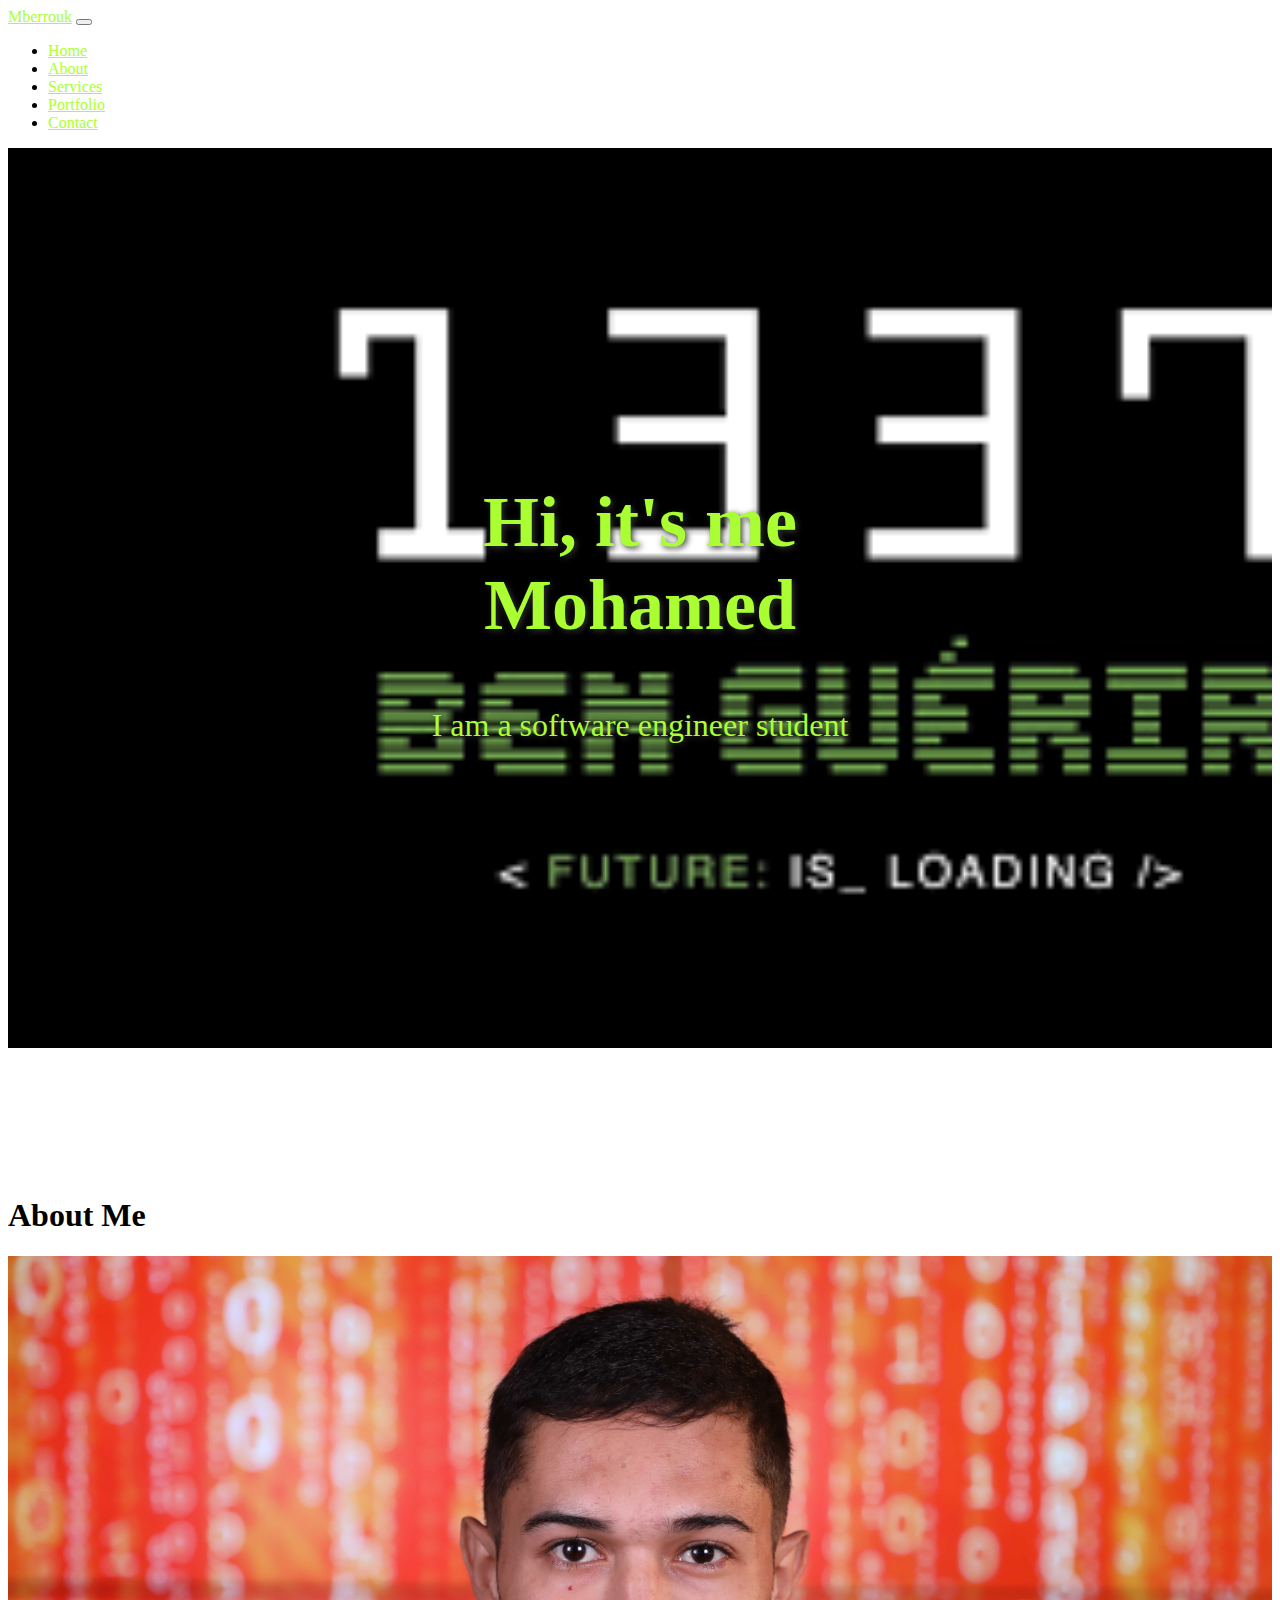
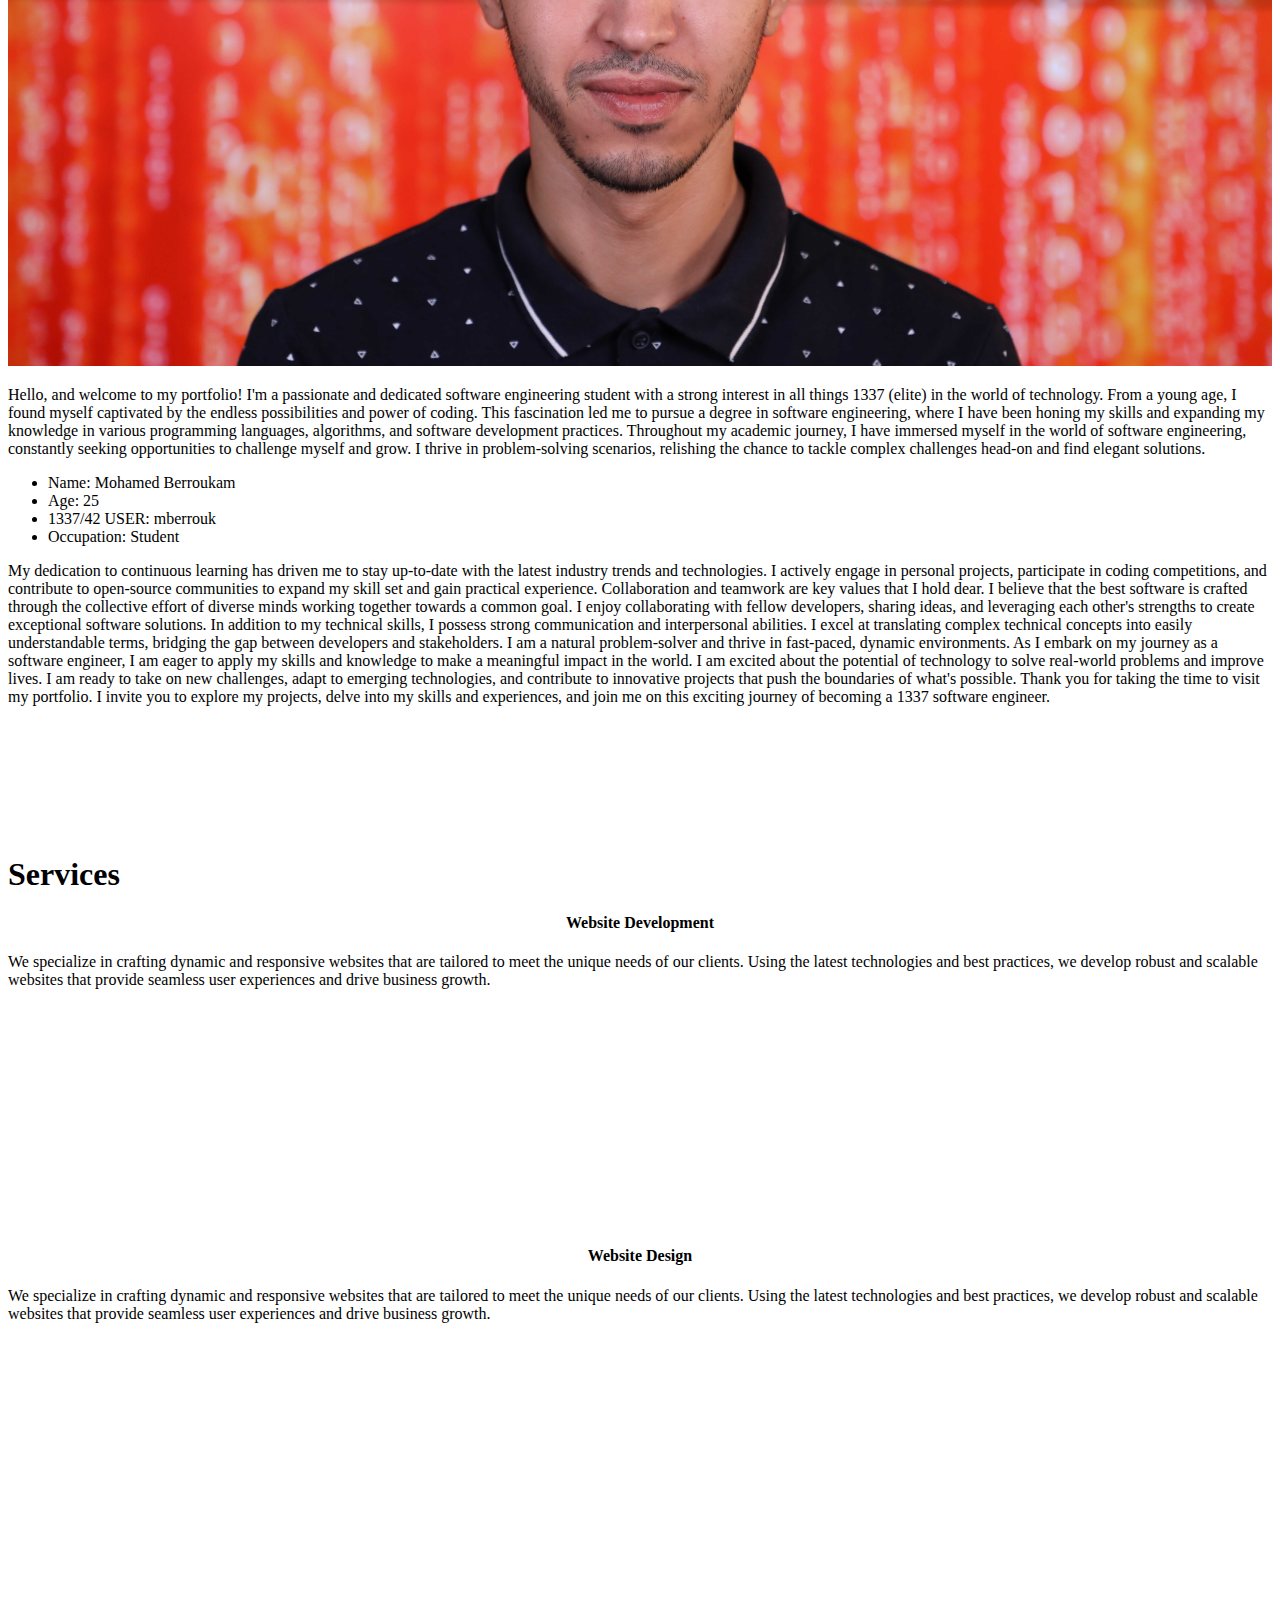
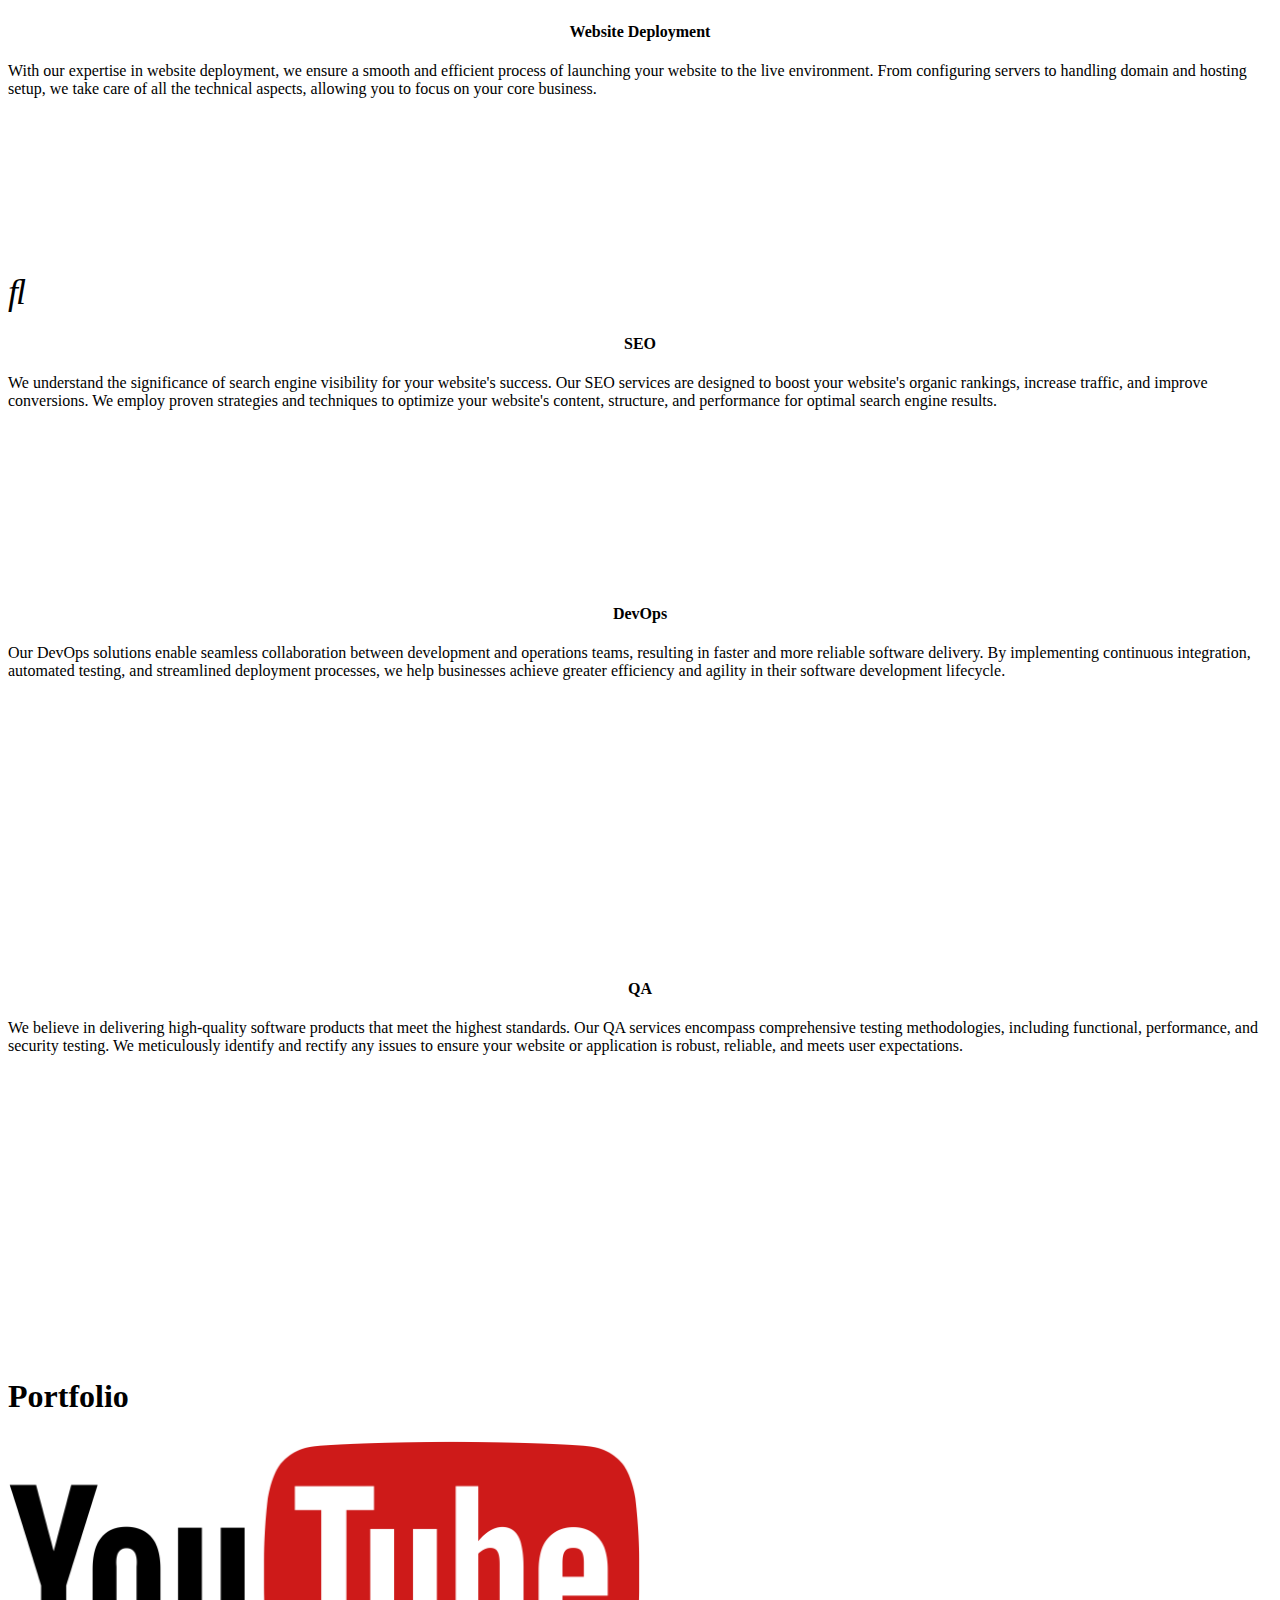
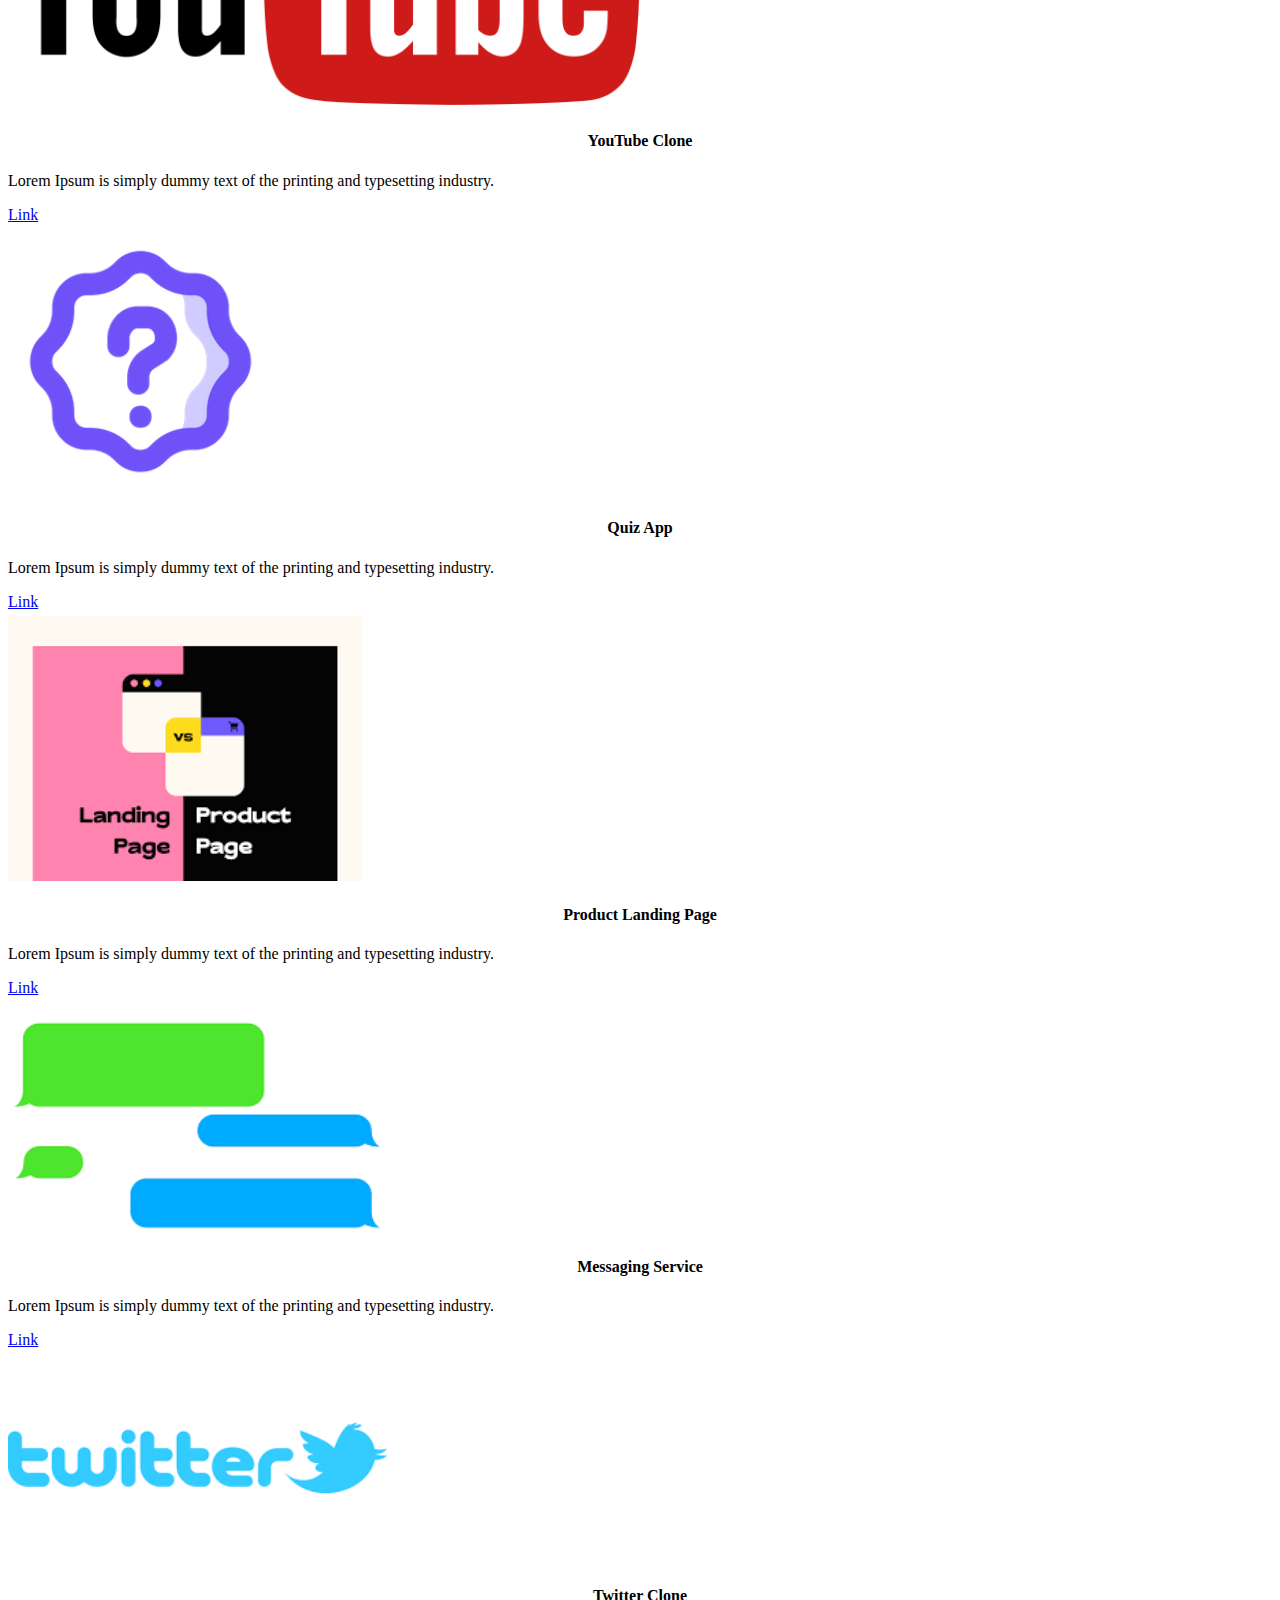
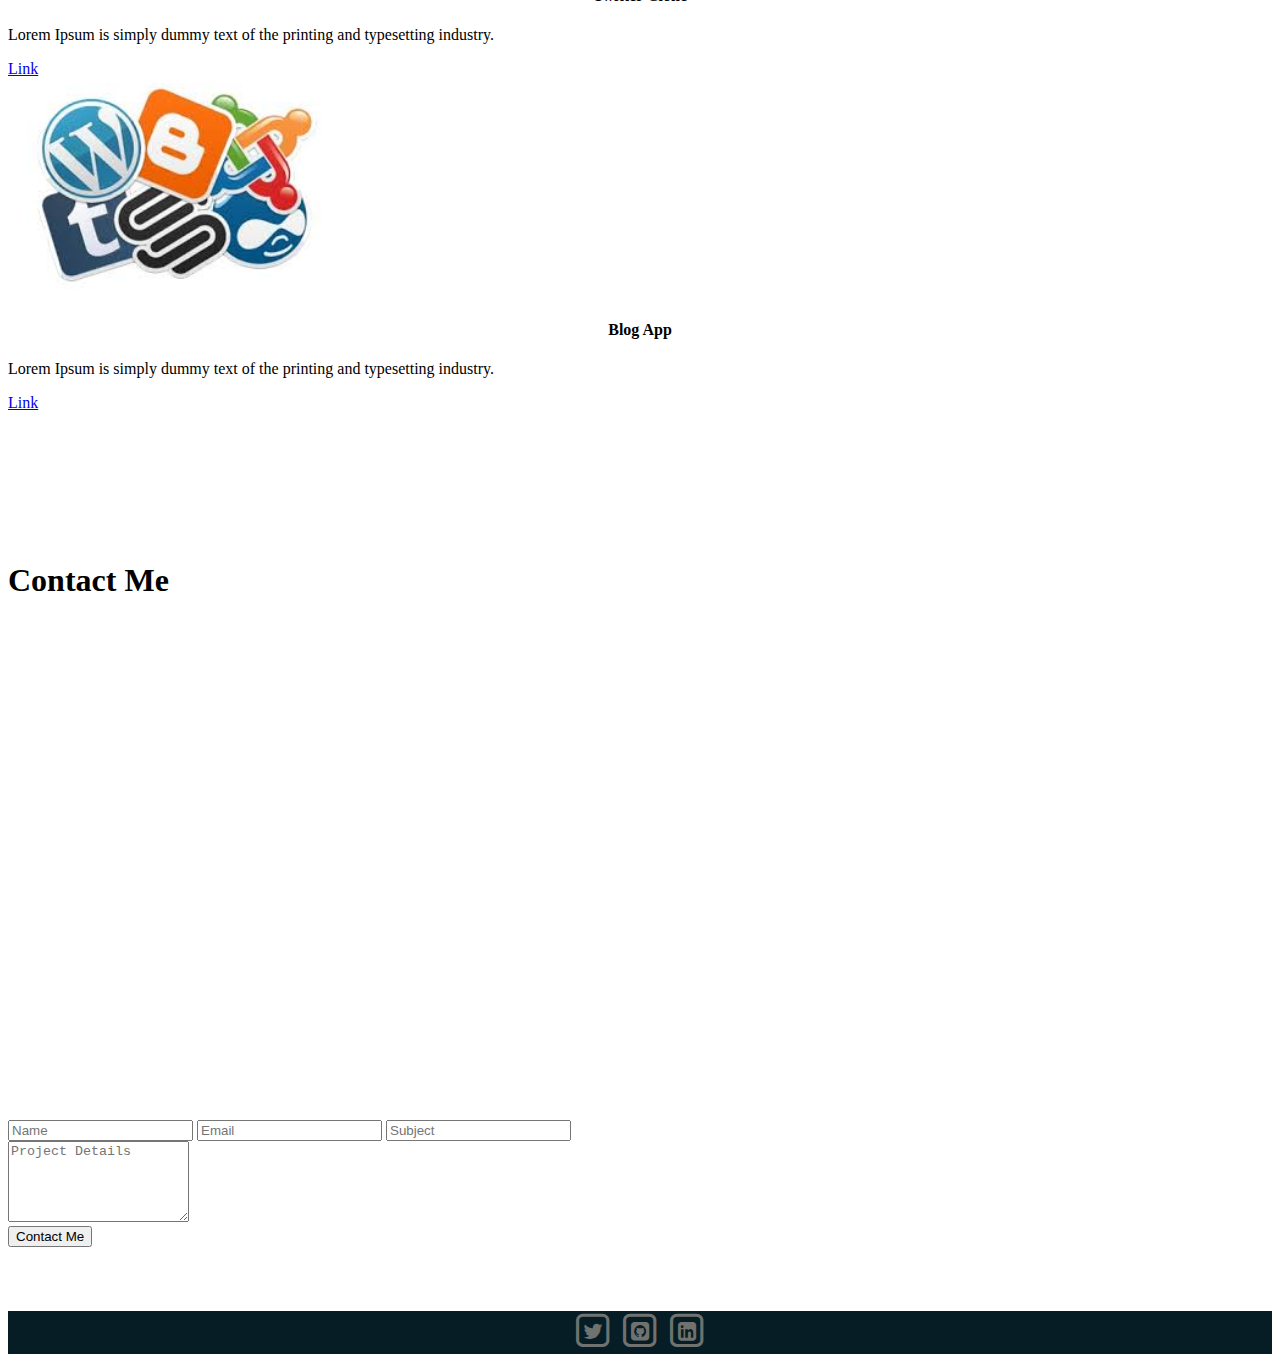
<file: srcs/requirements/bonus/portfolio/conf/srcs/index.html>
<!DOCTYPE html>
<html lang="en">

  <head>
    <meta charset="UTF-8">
    <meta name="viewport" content="width=device-width, initial-scale=1">
    <!-- Bootstrap CSS -->
    <link href="https://cdn.jsdelivr.net/npm/bootstrap@5.0.2/dist/css/bootstrap.min.css" rel="stylesheet"
      integrity="sha384-EVSTQN3/azprG1Anm3QDgpJLIm9Nao0Yz1ztcQTwFspd3yD65VohhpuuCOmLASjC" crossorigin="anonymous">
    <link href="assets/style/style.css" rel="stylesheet">

    <link rel="stylesheet" href="https://use.fontawesome.com/releases/v5.7.0/css/all.css" 
      integrity="sha384-lZN37f5QGtY3VHgisS14W3ExzMWZxybE1SJSEsQp9S+oqd12jhcu+A56Ebc1zFSJ" 
      crossorigin="anonymous">

    <title>Portfolio</title>
  </head>

  <body>
    <nav class="navbar navbar-expand-lg fixed-top navbarScroll">
      <div class="container">
        <a class="navbar-brand" href="#">Mberrouk</a>
        <button class="navbar-toggler" type="button" data-bs-toggle="collapse"
          data-bs-target="#navbarSupportedContent" aria-controls="navbarSupportedContent" aria-expanded="false"
          aria-label="Toggle navigation">
          <span class="navbar-toggler-icon"></span>
        </button>
        <div class="collapse navbar-collapse" id="navbarSupportedContent">
          <ul class="navbar-nav ms-auto">
            <li class="nav-item active">
              <a class="nav-link" href="#home">Home</a>
            </li>
            <li class="nav-item">
              <a class="nav-link" href="#about">About</a>
            </li>
            <li class="nav-item">
              <a class="nav-link" href="#services">Services</a>
            </li>
            <li class="nav-item">
              <a class="nav-link" href="#portfolio">Portfolio</a>
            </li>
            <li class="nav-item">
              <a class="nav-link" href="#contact">Contact</a>
            </li>
          </ul>
        </div>
      </div>
    </nav> <!-- NAV BAR -->
    <!-- main banner -->
    <section class="bgimage" id="home">
      <div class="container-fluid">
        <div class="row">
          <div class="col-lg-12 col-md-12 col-sm-12 col-xs-12 hero-text">
            <h2 class="hero_title" style="">Hi, it's me Mohamed</h2>
            <p class="hero_desc">I am a software engineer student</p>
          </div>
        </div>
      </div>
    </section>
    <!-- End main banner -->

    <!-- about section-->
    <section id="about">
      <div class="container mt-4 pt-4">
        <h1 class="text-center">About Me</h1>
        <div class="row mt-4">
          <div class="col-lg-4">
            <img src="assets/images/mberrouk.jpg" class="imageAboutPage" alt="">
          </div>

          <div class="col-lg-8">
            <p> Hello, and welcome to my portfolio! I'm a passionate and dedicated software engineering student with a strong interest in all things 1337 (elite) in the world of technology.
              From a young age, I found myself captivated by the endless possibilities and power of coding. This fascination led me to pursue a degree in software engineering, where I have been honing my skills and expanding my knowledge in various programming languages, algorithms, and software development practices.
              Throughout my academic journey, I have immersed myself in the world of software engineering, constantly seeking opportunities to challenge myself and grow. I thrive in problem-solving scenarios, relishing the chance to tackle complex challenges head-on and find elegant solutions.
            </p>

            <div class="row mt-3">
              <div class="col-md-6">
                <ul>
                  <li>Name: Mohamed Berroukam</li>
                  <li>Age: 25</li>
                  <li>1337/42 USER: mberrouk</li>
                  <li>Occupation: Student</li>


                </ul>
              </div>
            </div>
            <div class="row mt-3">
              <p> 
                My dedication to continuous learning has driven me to stay up-to-date with the latest industry trends and technologies. I actively engage in personal projects, participate in coding competitions, and contribute to open-source communities to expand my skill set and gain practical experience.
                Collaboration and teamwork are key values that I hold dear. I believe that the best software is crafted through the collective effort of diverse minds working together towards a common goal. I enjoy collaborating with fellow developers, sharing ideas, and leveraging each other's strengths to create exceptional software solutions.
                In addition to my technical skills, I possess strong communication and interpersonal abilities. I excel at translating complex technical concepts into easily understandable terms, bridging the gap between developers and stakeholders. I am a natural problem-solver and thrive in fast-paced, dynamic environments.
                As I embark on my journey as a software engineer, I am eager to apply my skills and knowledge to make a meaningful impact in the world. I am excited about the potential of technology to solve real-world problems and improve lives. I am ready to take on new challenges, adapt to emerging technologies, and contribute to innovative projects that push the boundaries of what's possible.
                Thank you for taking the time to visit my portfolio. I invite you to explore my projects, delve into my skills and experiences, and join me on this exciting journey of becoming a 1337 software engineer.
              </p>
            </div>
          </div>
        </div>
    </section>
    <!-- services section-->
    <section id="services">
      <div class="container">
        <h1 class="text-center">Services</h1>
        <div class="row">
          <div class="col-lg-4 mt-4">
            <div class="card servicesText">
              <div class="card-body">
                <i class="fas servicesIcon fa-clock"></i>
                <h4 class="card-title mt-3">Website Development</h4>
                <p class="card-text mt-3">We specialize in crafting dynamic and responsive websites that are tailored to meet the unique needs of our clients. 
                  Using the latest technologies and best practices, we develop robust and scalable websites that provide seamless user experiences and drive 
                  business growth.
                </p>
              </div>
            </div>
          </div>
          <div class="col-lg-4 mt-4">
            <div class="card servicesText">
              <div class="card-body">
                <i class='fas servicesIcon fa-layer-group'></i>
                <h4 class="card-title mt-3">Website Design</h4>
                <p class="card-text mt-3"> We specialize in crafting dynamic and responsive websites that are tailored to meet the unique needs of our clients. 
                  Using the latest technologies and best practices, 
                  we develop robust and scalable websites that provide seamless user experiences and drive business growth.                </p>
              </div>
            </div>
          </div>

          <div class="col-lg-4 mt-4">
            <div class="card servicesText">
              <div class="card-body">
                <i class='far servicesIcon fa-check-circle'></i>
                <h4 class="card-title mt-3">Website Deployment</h4>
                <p class="card-text mt-3">With our expertise in website deployment, we ensure a smooth and efficient process of launching your website to the live environment. 
                  From configuring servers to handling domain and hosting setup, we take care of all the technical aspects, 
                  allowing you to focus on your core business.
                </p>
              </div>
            </div>
          </div>
        </div>

        <div class="row">
          <div class="col-lg-4 mt-4">
            <div class="card servicesText">
              <div class="card-body">
                <i class='fas servicesIcon fa-search'></i>
                <h4 class="card-title mt-3">SEO</h4>
                <p class="card-text mt-3">We understand the significance of search engine visibility for your website's success. 
                  Our SEO services are designed to boost your website's organic rankings, increase traffic, and improve conversions. 
                  We employ proven strategies and techniques to optimize your website's content, structure, 
                  and performance for optimal search engine results.
                </p>
              </div>
            </div>
          </div>

          <div class="col-lg-4 mt-4">
            <div class="card servicesText">
              <div class="card-body">
                <i class='fas servicesIcon fa-shield-alt'></i>
                <h4 class="card-title mt-3">DevOps</h4>
                <p class="card-text mt-3">Our DevOps solutions enable seamless collaboration between development and operations teams, 
                  resulting in faster and more reliable software delivery. By implementing continuous integration, 
                  automated testing, and streamlined deployment processes, we help businesses achieve greater efficiency and 
                  agility in their software development lifecycle.
                </p>
              </div>
            </div>
          </div>

          <div class="col-lg-4 mt-4">
            <div class="card servicesText">
              <div class="card-body">
                <i class='fas servicesIcon fa-wrench'></i>
                <h4 class="card-title mt-3">QA</h4>
                <p class="card-text mt-3">We believe in delivering high-quality software products that meet the highest standards. 
                  Our QA services encompass comprehensive testing methodologies, including functional, performance, 
                  and security testing. We meticulously identify and rectify any issues to ensure your website or 
                  application is robust, reliable, and meets user expectations.
                </p>
              </div>
            </div>
          </div>
        </div>
      </div>
    </section>

    <!-- portfolio section-->
    <section id="portfolio">
      <div class="container mt-3">
        <h1 class="text-center">Portfolio</h1>
        <div class="row">
          <div class="col-lg-4 mt-4">
            <div class="card">
              <img class="card-img-top" src="assets/images/youtube.png" alt="Card image"
                style="width:50%; align-self: center; padding-top: 5px;">
              <div class="card-body">
                <h4 class="card-title">YouTube Clone</h4>
                <p class="card-text">Lorem Ipsum is simply dummy text of the printing and typesetting
                  industry.</p>
                <div class="text-center">
                  <a href="#" class="btn btn-success">Link</a>
                </div>
              </div>
            </div>
          </div>

          <div class="col-lg-4 mt-4">
            <div class="card portfolioContent">
              <img class="card-img-top" src="assets/images/quiz.png" alt="Card image"
                style="width:21%; align-self: center; padding-top: 5px;">
              <div class="card-body">
                <h4 class="card-title">Quiz App</h4>
                <p class="card-text">Lorem Ipsum is simply dummy text of the printing and typesetting
                  industry.</p>
                <div class="text-center">
                  <a href="#" class="btn btn-success">Link</a>
                </div>
              </div>
            </div>
          </div>

          <div class="col-lg-4 mt-4">
            <div class="card portfolioContent">
              <img class="card-img-top" src="assets/images/landing.png" alt="Card image"
                style="width:28%; align-self: center; padding-top: 5px;">
              <div class="card-body">
                <h4 class="card-title">Product Landing Page</h4>
                <p class="card-text">Lorem Ipsum is simply dummy text of the printing and typesetting
                  industry.</p>
                <div class="text-center">
                  <a href="#" class="btn btn-success">Link</a>
                </div>
              </div>
            </div>
          </div>
        </div>
        <br>
        <div class="row">
          <div class="col-lg-4 mt-4">
            <div class="card portfolioContent">
              <img class="card-img-top" src="assets/images/msg.png" alt="Card image"
                style="width:30%; align-self: center; padding-top: 5px;">
              <div class="card-body">
                <h4 class="card-title">Messaging Service</h4>
                <p class="card-text">Lorem Ipsum is simply dummy text of the printing and typesetting
                  industry.</p>
                <div class="text-center">
                  <a href="#" class="btn btn-success">Link</a>
                </div>
              </div>
            </div>
          </div>

          <div class="col-lg-4 mt-4">
            <div class="card portfolioContent">
              <img class="card-img-top" src="assets/images/twitter.png" alt="Card image"
                style="width:30%; align-self: center; padding-top: 5px;">
              <div class="card-body">
                <h4 class="card-title">Twitter Clone</h4>
                <p class="card-text">Lorem Ipsum is simply dummy text of the printing and typesetting
                  industry.</p>
                <div class="text-center">
                  <a href="#" class="btn btn-success">Link</a>
                </div>
              </div>
            </div>
          </div>

          <div class="col-lg-4 mt-4">
            <div class="card portfolioContent">
              <img class="card-img-top" src="assets/images/blog.jpeg" alt="Card image"
                style="width:28%; align-self: center; padding-top: 5px;">
              <div class="card-body">
                <h4 class="card-title">Blog App</h4>
                <p class="card-text">Lorem Ipsum is simply dummy text of the printing and typesetting
                  industry.</p>
                <div class="text-center">
                  <a href="#" class="btn btn-success">Link</a>
                </div>
              </div>
            </div>
          </div>
        </div>
    </section>
    <!-- contact section-->
    <section id="contact">
      <div class="container mt-3 contactContent">
        <h1 class="text-center">Contact Me</h1>

        <div class="row mt-4">
          <div class="col-lg-6">
            <!-- to edit google map goto https://www.embed-map.com type your location, generate html code and copy the html  -->
            <div style="max-width:100%;overflow:hidden;color:red;width:500px;height:500px;">
              <div id="embedmap-canvas" style="height:100%; width:100%;max-width:100%;">
                <iframe style="height:100%;width:100%;border:0;" frameborder="0" src="https://www.google.com/maps/embed/v1/place?q=Ben+Guerir,+Morocco&key=AIzaSyBFw0Qbyq9zTFTd-tUY6dZWTgaQzuU17R8"">
                </iframe>
              </div>
              <a class="googlemaps-html" href="https://www.embed-map.com" id="get-data-forembedmap">https://www.embed-map.com</a>
              <style>#embedmap-canvas img{max-width:none!important;background:none!important;font-size: inherit;font-weight:inherit;}
              </style>
            </div>
          </div>

          <div class="col-lg-6">
            <!-- form fields -->
            <form>
              <input type="text" class="form-control form-control-lg" placeholder="Name">
              <input type="email" class="form-control mt-3" placeholder="Email">
              <input type="text" class="form-control mt-3" placeholder="Subject">
              <div class="mb-3 mt-3">
                <textarea class="form-control" rows="5" id="comment" name="text" placeholder="Project Details"></textarea>
              </div>
            </form>
            <button type="button" class="btn btn-success mt-3">Contact Me</button>

          </div>

        </div>
      </div>
    </section>
    <!-- footer section-->
    </section>
    <footer id="footer">
      <link href="https://maxcdn.bootstrapcdn.com/font-awesome/4.5.0/css/font-awesome.min.css" rel="stylesheet" />
      <div class="container">
        <a href="https://twitter.com/mberrouk" class="btn btn-social-icon btn-twitter" target="_blank">
          <span class="fa-stack fa-lg">
            <i class="fa fa-square-o fa-stack-2x"></i>
            <i class="fa fa-twitter fa-stack-1x"></i>
          </span>
        </a>
        <a href="https://youtube.com/" class="btn btn-social-icon btn-youtube" target="_blank">
          <span class="fa-stack fa-lg">
            <i class="fa fa-square-o fa-stack-2x"></i>
            <i class="fa fa-github-square fa-stack-1x"></i>
          </span>
        </a>
        <a href="https://linkedin.com/" class="btn btn-social-icon btn-linkedin" target="_blank">
          <span class="fa-stack fa-lg">
            <i class="fa fa-square-o fa-stack-2x"></i>
            <i class="fa fa-linkedin-square fa-stack-1x"></i>
          </span>
        </a>
      </div>
    </footer>
    <!-- footer section-->

    <script src="https://cdn.jsdelivr.net/npm/bootstrap@5.0.2/dist/js/bootstrap.bundle.min.js"
    integrity="sha384-MrcW6ZMFYlzcLA8Nl+NtUVF0sA7MsXsP1UyJoMp4YLEuNSfAP+JcXn/tWtIaxVXM"
    crossorigin="anonymous"></script>
    <script src="assets/js/app.js"></script>
  </body>

</html>
</file>
<file: srcs/requirements/bonus/portfolio/conf/srcs/assets/style/style.css>
/* hero background image */
.bgimage {
  height:100vh;
  background: url('../images/banner.png');
  background-size:cover;
  position:relative;
}
/* text css above hero image*/
.hero_title {
  font-size: 4.5rem;
}
.hero_desc {
  font-size: 2rem;
}
.hero-text {
  text-shadow: 2px 2px 6px #333;
  text-align: center;
  position: absolute;
  top: 50%;
  left: 50%;
  transform: translate(-50%, -50%);
  color: #aaff33;
}

.navbar-brand {
  color: #aaff33;
}

/* about section image css */
.imageAboutPage {
  width: 100%;
}

/* services section css */
.servicesText.card {
  height: 312px;
  cursor: pointer;
}
.servicesIcon {
  font-size: 36px;
  text-align: center;
  width: 100%;
}
.card-title {
  text-align: center;
}
.card:hover .servicesIcon {
  color: #aaff33;
}
.servicesText:hover {
  border: 1px solid #aaff33;
}

/* display background color black on navbar scroll */
.navbarScroll.navbarDark {
  background-color: black;
}

.nav-link {
  color: #aaff33!important;
}

#footer {
  text-align: center;
  background-color:  #061D25;
}

#footer i {
  color: #70726F;
}

/* spacing on all sections */
#about, #services, #portfolio, #contact {
  margin-top: 4rem;
  padding-top: 4rem;
}
#contact {
  padding-bottom: 4rem;
}
</file>
